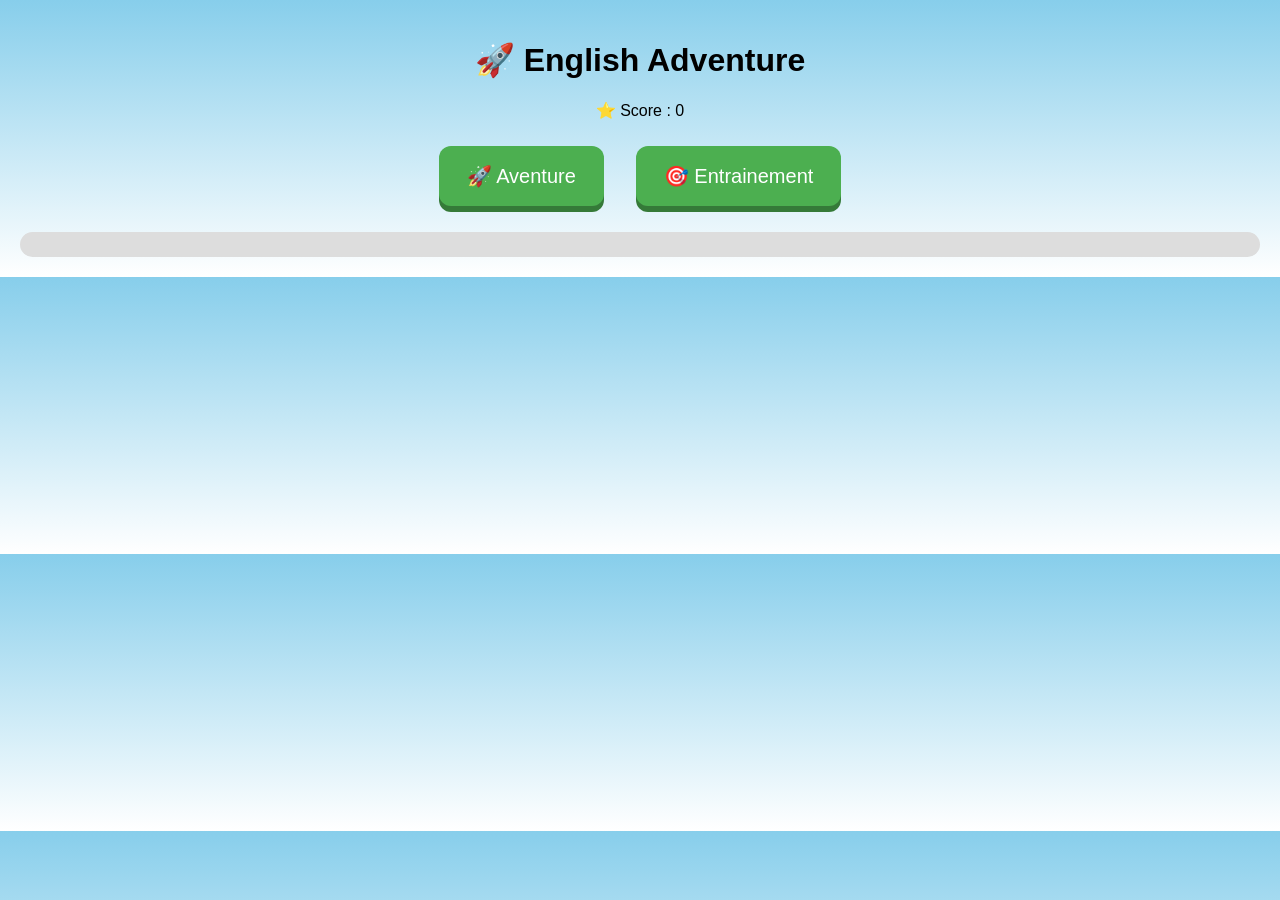
<file: index.html>
<!DOCTYPE html>
<html lang="en">
<head>
<meta charset="UTF-8">
<meta name="viewport" content="width=device-width, initial-scale=1">
<title>English Adventure</title>
<link rel="manifest" href="manifest.json">
<link rel="stylesheet" href="style.css">
<link rel="stylesheet" href="adventure.css">
<meta name="theme-color" content="#4caf50">
</head>
<body>
<h1>🚀 English Adventure</h1>
<button id="backButton" class="big-btn" style="display:none; position:fixed; top:12px; left:12px; z-index:3000;">⬅ Retour</button>
<div id="score">⭐ Score : 0</div>
<!-- <div id="badges"></div> -->

<!-- Écran d'accueil : choix Aventure / Entrainement -->
<div id="startScreen" class="start-screen">
	<button id="adventureStart" class="big-btn">🚀 Aventure</button>
	<button id="trainingStart" class="big-btn">🎯 Entrainement</button>
</div>

<div class="progress"><div id="progress" class="progress-bar"></div></div>
<div class="card" style="display:none;" id="mainCard">
<div class="menu">
<button onclick="startDictionary()">📖 Dico</button>
<button onclick="startQuestions()">❓ Questions</button>
<button onclick="startPuzzle()">🧩 Puzzle</button>
<button onclick="startPuzzlePlus()">🧩+ Puzzle+</button>
<button onclick="startOral()">🎙️ Oral</button>
<button class="reset-button" onclick="resetProgress()">🔄 Reset</button>
</div>
<hr>
<h2 id="question">Choose a game!</h2>
<div id="answers"></div>
<div id="result"></div>
</div>
<script src="data.js"></script>
<script src="adventureData.js"></script>
<script src="adventure.js"></script>
<script src="app.js"></script>
<script>
if('serviceWorker' in navigator){
    navigator.serviceWorker.register(
        './service-worker.js'
    );}
</script>
</body></html>
</file>
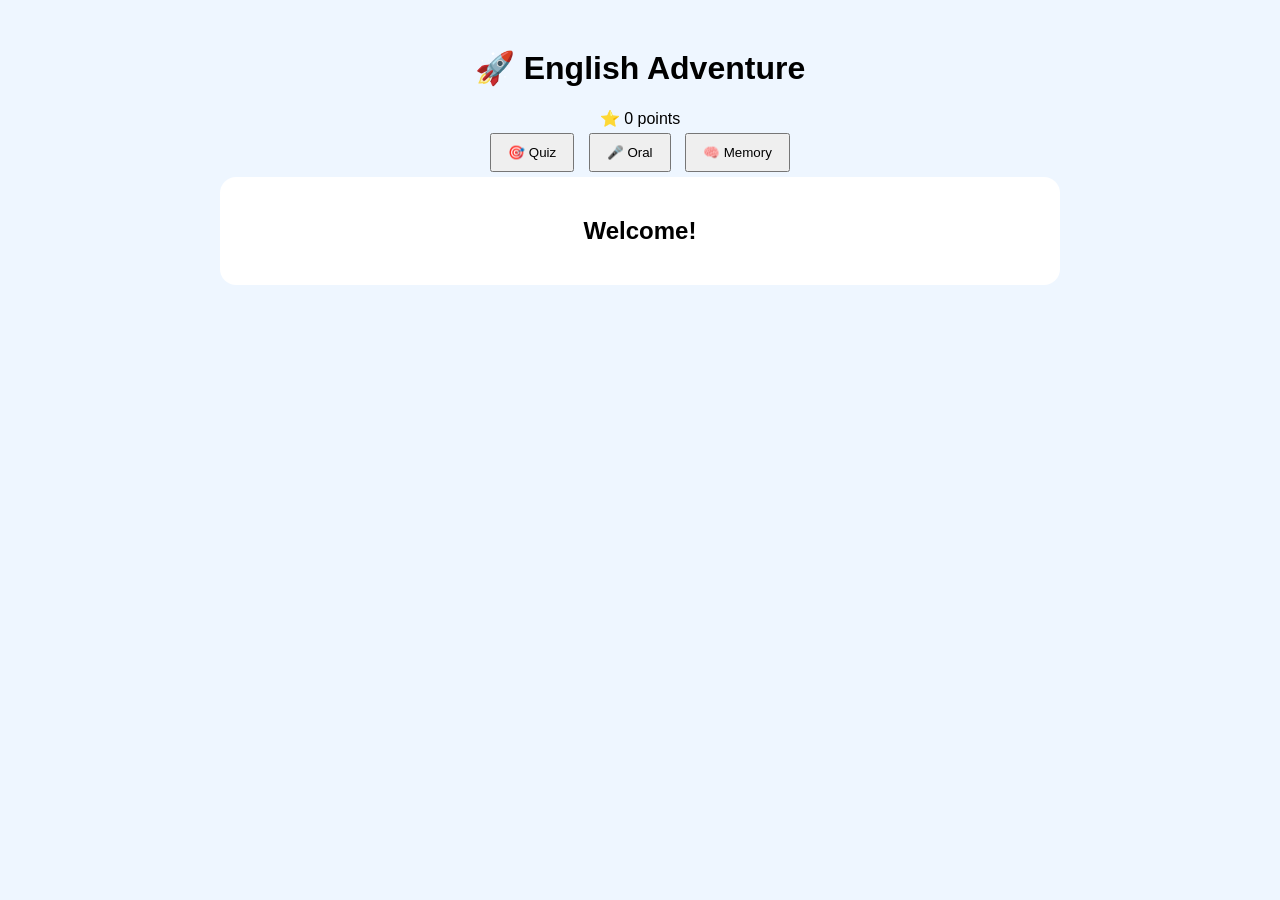
<file: english-adventure/index.html>
<!DOCTYPE html>
<html lang="en"><head>
<meta charset="UTF-8"><meta name="viewport" content="width=device-width,initial-scale=1">
<title>English Adventure</title>
<link rel="stylesheet" href="style.css">
</head>
<body>
<h1>🚀 English Adventure</h1>
<div id="score"></div>
<div class="menu">
<button onclick="showQuiz()">🎯 Quiz</button>
<button onclick="showOral()">🎤 Oral</button>
<button onclick="showMemory()">🧠 Memory</button>
</div>
<div class="card">
<h2 id="question">Welcome!</h2>
<div id="content"></div>
<div id="result"></div>
</div>
<script src="data.js"></script>
<script src="app.js"></script>
</body></html>
</file>
<file: style.css>
body{font-family:Arial,sans-serif;background:linear-gradient(to bottom,#87ceeb,#fff);text-align:center;margin:0;padding:20px}
.card{max-width:700px;margin:auto;background:#fff;padding:20px;border-radius:20px;box-shadow:0 0 15px rgba(0,0,0,.2)}
button{margin:8px;padding:12px 20px;border:none;border-radius:12px;cursor:pointer}
.menu button{background:#4caf50;color:white}
.progress{width:100%;height:25px;background:#ddd;border-radius:20px;overflow:hidden}
.progress-bar{height:100%;width:0;background:limegreen}
#badges{margin:15px; font-size:18px;}
.badge{display:inline-block;margin:5px;padding:8px 12px;background:gold;border-radius:15px;font-weight:bold;}
.notbadge{display:inline-block;margin:5px;padding:8px 12px;background:red;border-radius:15px;font-weight:bold;}
</file>
<file: adventure.css>
/* Styles pour le mode Aventure */
body { font-family: 'Helvetica Neue', Arial, sans-serif; }
.start-screen { display:flex; gap:16px; justify-content:center; margin:18px 0; }
.big-btn { font-size:20px; padding:18px 28px; border-radius:12px; background:#4caf50; color:#fff; border:none; box-shadow:0 6px #357a38; cursor:pointer; }
.big-btn:active { transform:translateY(2px); box-shadow:0 4px #357a38; }

/* Carte verticale */
#adventureMap { width:100%; max-width:420px; margin:12px auto; padding:20px 10px; position:relative; }
.level-item { display:flex; align-items:center; flex-direction:column; position:relative; }
.level-node { width:90px; height:90px; border-radius:50%; background:#222; color:#fff; display:flex; align-items:center; justify-content:center; font-size:22px; margin:8px 0; box-shadow:0 6px rgba(0,0,0,0.3); }
#avatar { position:absolute; left:50%; transform:translateX(-50%); font-size:100px; }
#question { min-height: 80px; }
.result-overlay button { margin-top: 12px; }

.level-node.locked { background:#666; opacity:0.5; }
.level-node.available { background:linear-gradient(135deg,#ffcc33,#ff9966); color:#222; }
.level-node.completed { background:linear-gradient(135deg,#4caf50,#8bc34a); }
.level-node .title { font-size:12px; margin-top:6px; }
.level-line { width:4px; background:#ccc; flex:0 0 4px; height:40px; }

.pulse { animation:pulse 1.2s infinite; }
@keyframes pulse { 0%{ transform:scale(1);}50%{ transform:scale(1.08);}100%{transform:scale(1);} }

/* avatar */
#avatar { position:absolute; left:50%; transform:translateX(-50%); font-size:100px; transition:top 1s ease, transform 1s ease; }

body.adventure-mode #score { display:none; }
body.adventure-mode .menu button:not(.reset-button) { display:none; }
body.adventure-mode .progress { display:none; }

/* petites étoiles pluie */
.star-rain { position:absolute; left:0; right:0; top:0; bottom:0; pointer-events:none; }
.star { position:absolute; color:gold; font-size:14px; animation:fall 1.6s linear; }
@keyframes fall { 0%{ transform:translateY(-20px) scale(0.6); opacity:0 } 30%{ opacity:1 } 100%{ transform:translateY(120px) scale(1.1); opacity:0 } }

/* confetti fin */
.confetti { position:fixed; left:0; right:0; top:0; height:100px; pointer-events:none; }

.result-overlay { position:fixed; left:0; right:0; top:20%; background:rgba(0,0,0,0.7); color:#fff; text-align:center; padding:20px; border-radius:8px; margin:0 20px; }

/* écran intro */
.intro-overlay { position:fixed; left:0; right:0; top:12%; bottom:12%; background:rgba(0,0,0,0.6); color:#fff; display:flex; align-items:center; justify-content:center; padding:20px; z-index:2000; }
.intro-box { background:#111; padding:20px; border-radius:12px; max-width:640px; text-align:left; box-shadow:0 8px 30px rgba(0,0,0,0.6); }
.intro-box h2{ margin:0 0 8px 0; }
.intro-box p{ margin:8px 0; font-size:16px; }
.intro-actions{ display:flex; gap:12px; justify-content:flex-end; margin-top:12px; }
.intro-actions .big-btn{ padding:10px 16px; font-size:16px; box-shadow:none; }

/* small reset-style button used for 'Retour' */
.reset-button{ padding:6px 10px; font-size:14px; border-radius:8px; background:#f0f0f0; color:#222; border:1px solid #ccc; box-shadow:none; }
.reset-button:active{ transform:translateY(1px); }

.result-overlay hr{ border:0; height:1px; background:rgba(255,255,255,0.12); margin:12px 0; }

/* bouton parler */
button#advRecord {font-size: 24px; padding: 12px 20px; border-radius: 8px; background: #2196f3; color: #fff; border: none; box-shadow: 0 4px #1976d2; cursor: pointer;}
</file>
<file: english-adventure/style.css>
body{font-family:Arial,sans-serif;background:#eef6ff;text-align:center;padding:20px}
.card{max-width:800px;margin:auto;background:white;padding:20px;border-radius:16px}
button{padding:10px 16px;margin:5px;cursor:pointer}
.memory{display:inline-block;border:1px solid #ccc;padding:15px;width:100px}
</file>
